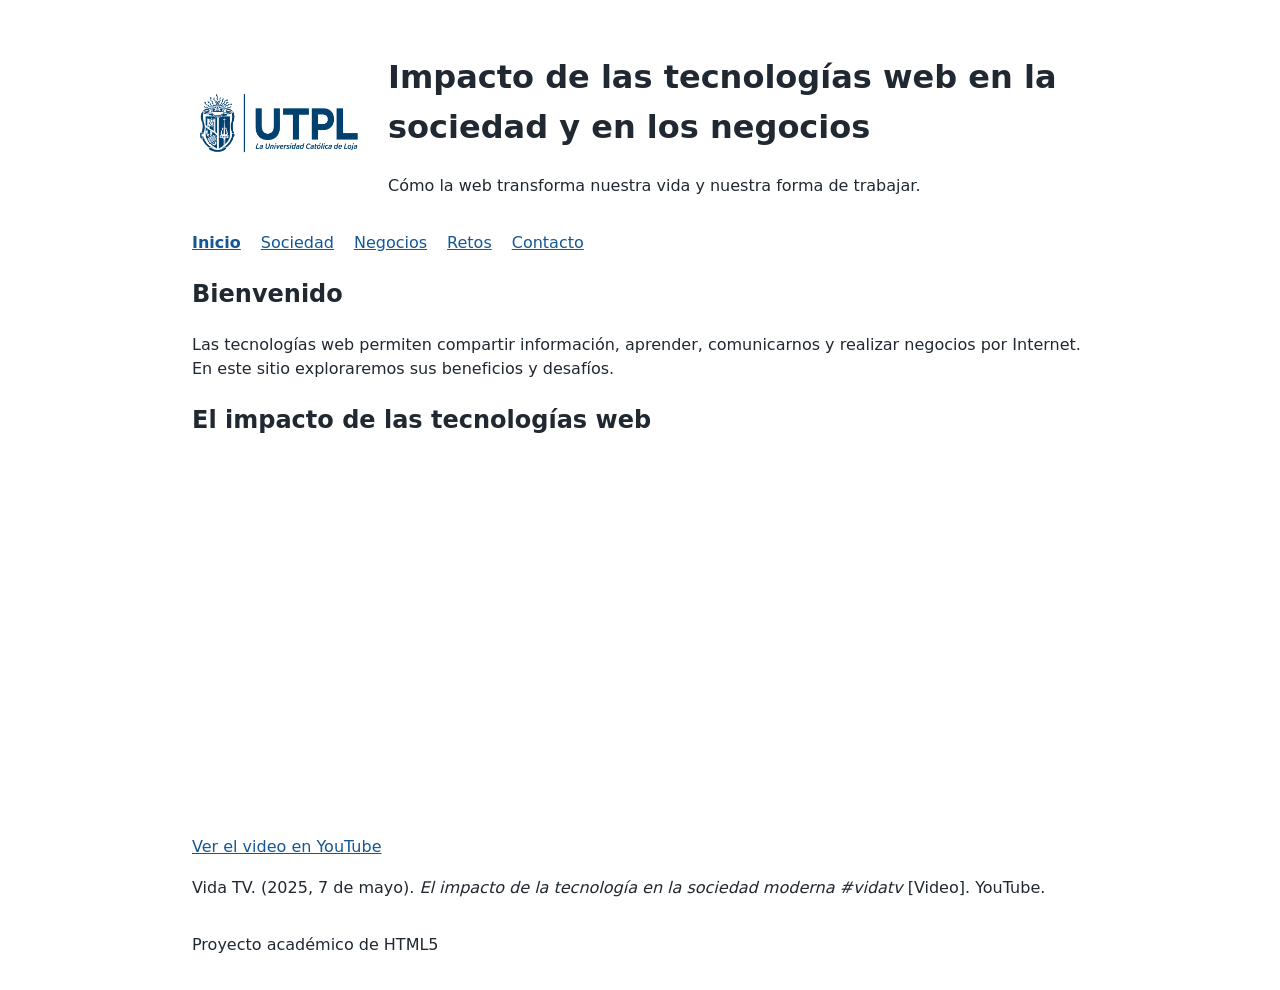
<file: index.html>
<!DOCTYPE html>
<html lang="es">
    <head>
        <meta charset="UTF-8">
        <meta name="viewport" content="width=device-width, initial-scale=1.0">
        <title>Impacto de las tecnologías web</title>
        <link rel="stylesheet" href="estilos.css">
    </head>
    <body>
        <header class="cabecera-inicio">
            <img src="img/logo-utpl.png"
            alt="UTPL — Universidad Técnica Particular de Loja"
            class="logo-utpl">

            <div>
                <h1>Impacto de las tecnologías web en la sociedad y en los negocios</h1>
                <p>Cómo la web transforma nuestra vida y nuestra forma de trabajar.</p>
            </div>
        </header>

        <nav aria-label="Navegación principal">
            <ul>
                <li><a href="index.html" aria-current="page">Inicio</a></li>
                <li><a href="pages/sociedad.html">Sociedad</a></li>
                <li><a href="pages/negocios.html">Negocios</a></li>
                <li><a href="pages/retos.html">Retos</a></li>
                <li><a href="pages/contacto.html">Contacto</a></li>
            </ul>
        </nav>

        <main>
            <section>
                <h2>Bienvenido</h2>
                <p>
                    Las tecnologías web permiten compartir información, aprender,
                    comunicarnos y realizar negocios por Internet.
                    En este sitio exploraremos sus beneficios y desafíos.
                </p>
            </section>
            <section>
                <h2>El impacto de las tecnologías web</h2>

                <iframe
                    src="https://www.youtube.com/embed/NOf16-eDhrM"
                    title="El impacto de la tecnología en la sociedad moderna"
                    loading="lazy"
                    referrerpolicy="strict-origin-when-cross-origin"
                    style="display: block; width: 100%; max-width: 640px; aspect-ratio: 16 / 9; border: 0;"
                    allowfullscreen>
                </iframe>

                <p><a href="https://youtu.be/NOf16-eDhrM">Ver el video en YouTube</a></p>
                <p class="referencia-video">Vida TV. (2025, 7 de mayo). <cite>El impacto de la tecnología en la sociedad moderna #vidatv</cite> [Video]. YouTube.</p>
            </section>
        </main>

        <footer>
            <p>Proyecto académico de HTML5</p>
        </footer>
    </body>
</html>
</file>
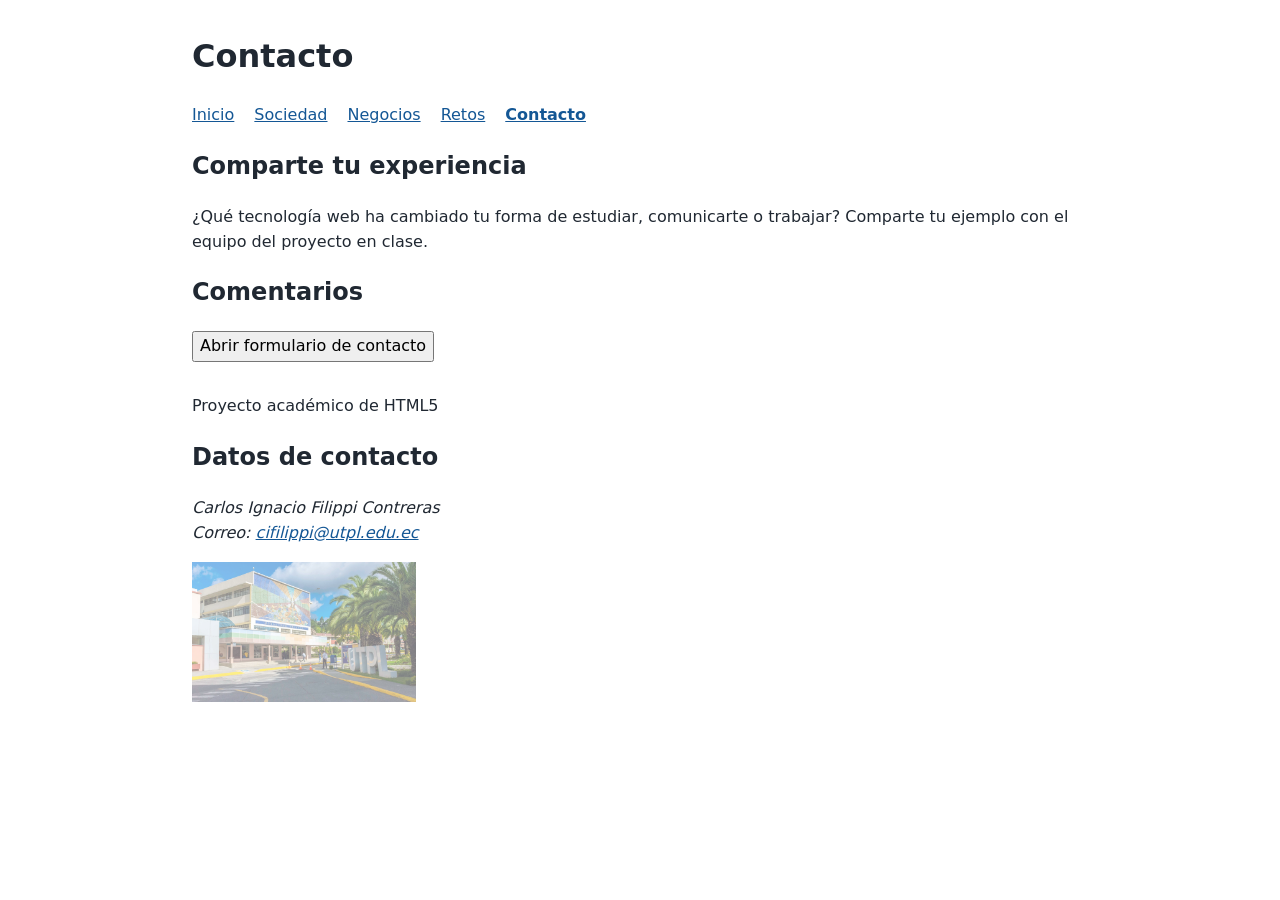
<file: pages/contacto.html>
<!DOCTYPE html>
<html lang="es">
    <head>
        <meta charset="UTF-8">
        <meta name="viewport" content="width=device-width, initial-scale=1.0">
        <title>Contacto | Impacto de las tecnologías web</title>
        <link rel="stylesheet" href="../estilos.css">
    </head>
    <body>
        <header>
            <h1>Contacto</h1>
        </header>

        <nav aria-label="Navegación principal">
            <ul>
                <li><a href="../index.html">Inicio</a></li>
                <li><a href="sociedad.html">Sociedad</a></li>
                <li><a href="negocios.html">Negocios</a></li>
                <li><a href="retos.html">Retos</a></li>
                <li><a href="contacto.html" aria-current="page">Contacto</a></li>
            </ul>
        </nav>

        <main>
            <section>
                <h2>Comparte tu experiencia</h2>
                <p>¿Qué tecnología web ha cambiado tu forma de estudiar, comunicarte o trabajar? Comparte tu ejemplo con el equipo del proyecto en clase.</p>
            </section>

            <section>
                <h2>Comentarios</h2>

                <button type="button"
                    onclick="document.getElementById('dialogo-contacto').showModal()">
                    Abrir formulario de contacto
                </button>

                <dialog id="dialogo-contacto" aria-labelledby="titulo-contacto">
                    <h3 id="titulo-contacto">Consultas</h3>

                    <p>Formulario de demostración. Los datos no se envían ni se guardan.</p>
                    <form method="dialog">
                        <p>
                            <label for="nombre">Nombre</label><br>
                            <input type="text" id="nombre" name="nombre" autocomplete="name" required>
                        </p>

                        <p>
                            <label for="correo">Correo electrónico</label><br>
                            <input type="email" id="correo" name="correo" autocomplete="email" required>
                        </p>

                        <p>
                            <label for="asunto">Asunto</label><br>
                            <input type="text" id="asunto" name="asunto" required>
                        </p>

                        <p>
                            <label for="comentario">Mensaje</label><br>
                            <textarea id="comentario" name="comentario" rows="4" required></textarea>
                        </p>

                        <p>
                            <label for="telefono">Teléfono (opcional)</label><br>
                            <input type="tel" id="telefono" name="telefono" autocomplete="tel">
                        </p>

                        <button type="submit">Validar y cerrar</button>
                        <button type="button" onclick="this.closest('dialog').close()">Cerrar</button>
                    </form>
                </dialog>
            </section>
        </main>

        <footer>
            <p>Proyecto académico de HTML5</p>

            <h2>Datos de contacto</h2>
            <address>
                Carlos Ignacio Filippi Contreras<br>
                Correo: <a href="mailto:cifilippi@utpl.edu.ec">cifilippi@utpl.edu.ec</a>
            </address>

            <figure style="margin: 1rem 0;">
                <img src="../img/utpl-loja.jpg"
                alt="Entrada al campus de la UTPL"
                width="600"
                style="display: block; width: 25%; height: auto; opacity: 0.5;">
            </figure>
        </footer>
    </body>
</html>
</file>
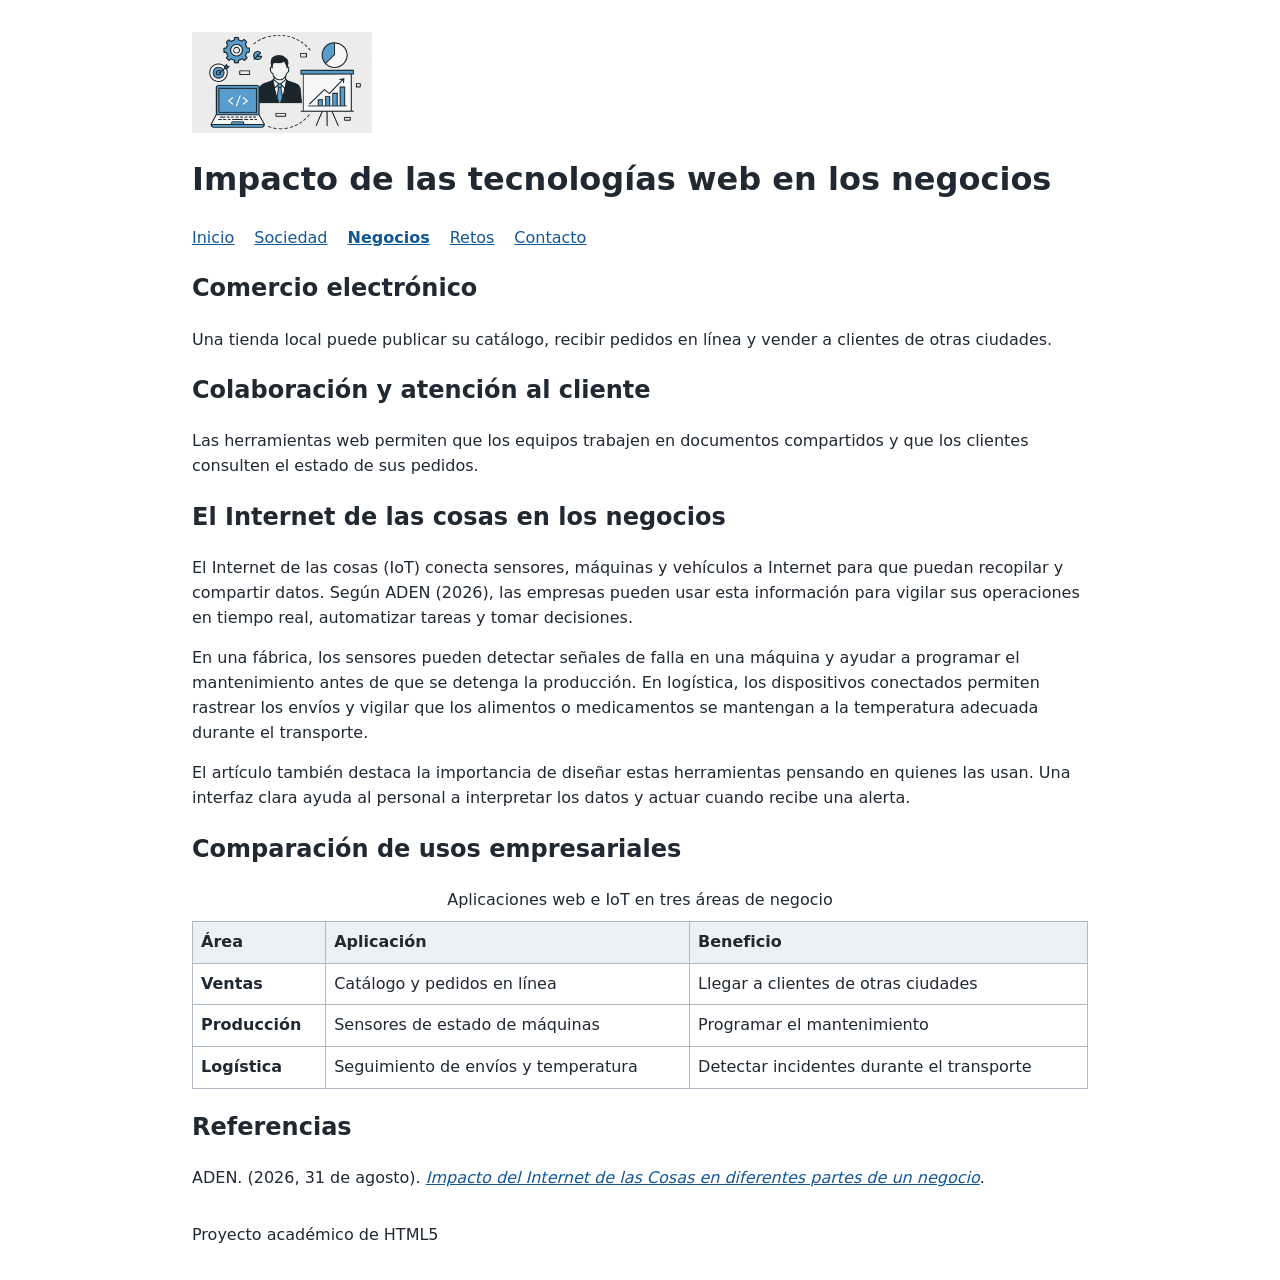
<file: pages/negocios.html>
<!DOCTYPE html>
<html lang="es">
    <head>
        <meta charset="UTF-8">
        <meta name="viewport" content="width=device-width, initial-scale=1.0">
        <title>Negocios | Impacto de las tecnologías web</title>
        <link rel="stylesheet" href="../estilos.css">
    </head>
    <body>
        <header>
            <img src="../img/Negocio.png"
            alt="Ilustración sobre tecnologías web en los negocios"
            width="180"
            style="display: block; max-width: 100%; height: auto;">

            <h1>Impacto de las tecnologías web en los negocios</h1>
        </header>

        <nav aria-label="Navegación principal">
            <ul>
                <li><a href="../index.html">Inicio</a></li>
                <li><a href="sociedad.html">Sociedad</a></li>
                <li><a href="negocios.html" aria-current="page">Negocios</a></li>
                <li><a href="retos.html">Retos</a></li>
                <li><a href="contacto.html">Contacto</a></li>
            </ul>
        </nav>

        <main>
            <section>
                <h2>Comercio electrónico</h2>
                <p>Una tienda local puede publicar su catálogo, recibir pedidos en línea y vender a clientes de otras ciudades.</p>
            </section>

            <section>
                <h2>Colaboración y atención al cliente</h2>
                <p>Las herramientas web permiten que los equipos trabajen en documentos compartidos y que los clientes consulten el estado de sus pedidos.</p>
            </section>
            <article>
                <h2>El Internet de las cosas en los negocios</h2>

                <p>
                    El Internet de las cosas (IoT) conecta sensores, máquinas y vehículos
                    a Internet para que puedan recopilar y compartir datos. Según ADEN (2026),
                    las empresas pueden usar esta información para vigilar sus operaciones
                    en tiempo real, automatizar tareas y tomar decisiones.
                </p>

                <p>
                    En una fábrica, los sensores pueden detectar señales de falla en una
                    máquina y ayudar a programar el mantenimiento antes de que se detenga
                    la producción. En logística, los dispositivos conectados permiten
                    rastrear los envíos y vigilar que los alimentos o medicamentos se
                    mantengan a la temperatura adecuada durante el transporte.
                </p>

                <p>
                    El artículo también destaca la importancia de diseñar estas herramientas
                    pensando en quienes las usan. Una interfaz clara ayuda al personal a
                    interpretar los datos y actuar cuando recibe una alerta.
                </p>


            </article>
            <section>
                <h2>Comparación de usos empresariales</h2>
                <table>
                    <caption>Aplicaciones web e IoT en tres áreas de negocio</caption>
                    <thead>
                        <tr><th scope="col">Área</th><th scope="col">Aplicación</th><th scope="col">Beneficio</th></tr>
                    </thead>
                    <tbody>
                        <tr><th scope="row">Ventas</th><td>Catálogo y pedidos en línea</td><td>Llegar a clientes de otras ciudades</td></tr>
                        <tr><th scope="row">Producción</th><td>Sensores de estado de máquinas</td><td>Programar el mantenimiento</td></tr>
                        <tr><th scope="row">Logística</th><td>Seguimiento de envíos y temperatura</td><td>Detectar incidentes durante el transporte</td></tr>
                    </tbody>
                </table>
            </section>
            <section class="referencias">
                <h2>Referencias</h2>
                <p>ADEN. (2026, 31 de agosto). <cite><a href="https://www.aden.org/business-magazine/impacto-del-internet-de-las-cosas-en-diferentes-partes-de-un-negocio-2/">Impacto del Internet de las Cosas en diferentes partes de un negocio</a></cite>.</p>
            </section>
        </main>
        <footer>
            <p>Proyecto académico de HTML5</p>
        </footer>
    </body>
</html>
</file>
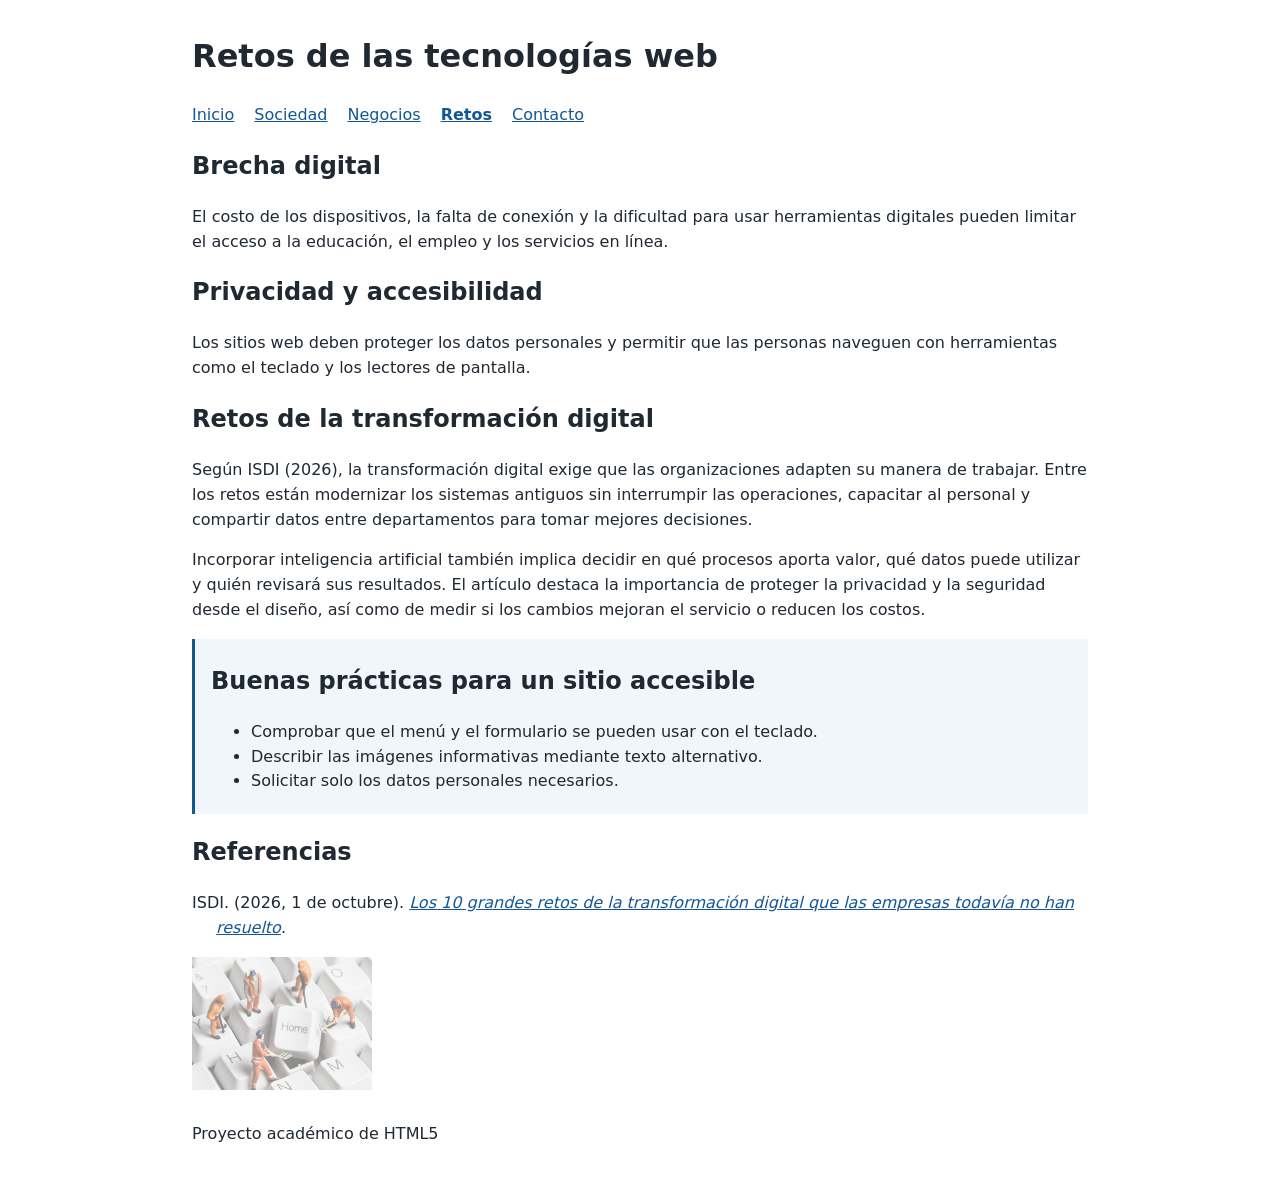
<file: pages/retos.html>
<!DOCTYPE html>
<html lang="es">
    <head>
        <meta charset="UTF-8">
        <meta name="viewport" content="width=device-width, initial-scale=1.0">
        <title>Retos | Impacto de las tecnologías web</title>
        <link rel="stylesheet" href="../estilos.css">
    </head>
    <body>
        <header>
            <h1>Retos de las tecnologías web</h1>
        </header>

        <nav aria-label="Navegación principal">
            <ul>
                <li><a href="../index.html">Inicio</a></li>
                <li><a href="sociedad.html">Sociedad</a></li>
                <li><a href="negocios.html">Negocios</a></li>
                <li><a href="retos.html" aria-current="page">Retos</a></li>
                <li><a href="contacto.html">Contacto</a></li>
            </ul>
        </nav>

        <main>
            <section>
                <h2>Brecha digital</h2>
                <p>El costo de los dispositivos, la falta de conexión y la dificultad para usar herramientas digitales pueden limitar el acceso a la educación, el empleo y los servicios en línea.</p>
            </section>

            <section>
                <h2>Privacidad y accesibilidad</h2>
                <p>Los sitios web deben proteger los datos personales y permitir que las personas naveguen con herramientas como el teclado y los lectores de pantalla.</p>
            </section>
            <section>
                <h2>Retos de la transformación digital</h2>

                <p>
                    Según ISDI (2026), la transformación digital exige que las organizaciones
                    adapten su manera de trabajar. Entre los retos están modernizar los
                    sistemas antiguos sin interrumpir las operaciones, capacitar al personal
                    y compartir datos entre departamentos para tomar mejores decisiones.
                </p>

                <p>
                    Incorporar inteligencia artificial también implica decidir en qué
                    procesos aporta valor, qué datos puede utilizar y quién revisará sus
                    resultados. El artículo destaca la importancia de proteger la privacidad
                    y la seguridad desde el diseño, así como de medir si los cambios mejoran
                    el servicio o reducen los costos.
                </p>


            </section>
            <aside>
                <h2>Buenas prácticas para un sitio accesible</h2>
                <ul>
                    <li>Comprobar que el menú y el formulario se pueden usar con el teclado.</li>
                    <li>Describir las imágenes informativas mediante texto alternativo.</li>
                    <li>Solicitar solo los datos personales necesarios.</li>
                </ul>
            </aside>
            <section class="referencias">
                <h2>Referencias</h2>
                <p>ISDI. (2026, 1 de octubre). <cite><a href="https://www.isdi.education/es/blog/los-10-grandes-retos-de-la-transformacion-digital">Los 10 grandes retos de la transformación digital que las empresas todavía no han resuelto</a></cite>.</p>
            </section>
        </main>
        <img src="../img/Retos.jpeg"
        alt="Retos de las tecnologías web"
        width="180"
        style="display: block; max-width: 100%; height: auto; opacity: 0.5">

        <footer>
            <p>Proyecto académico de HTML5</p>
        </footer>
    </body>
</html>
</file>
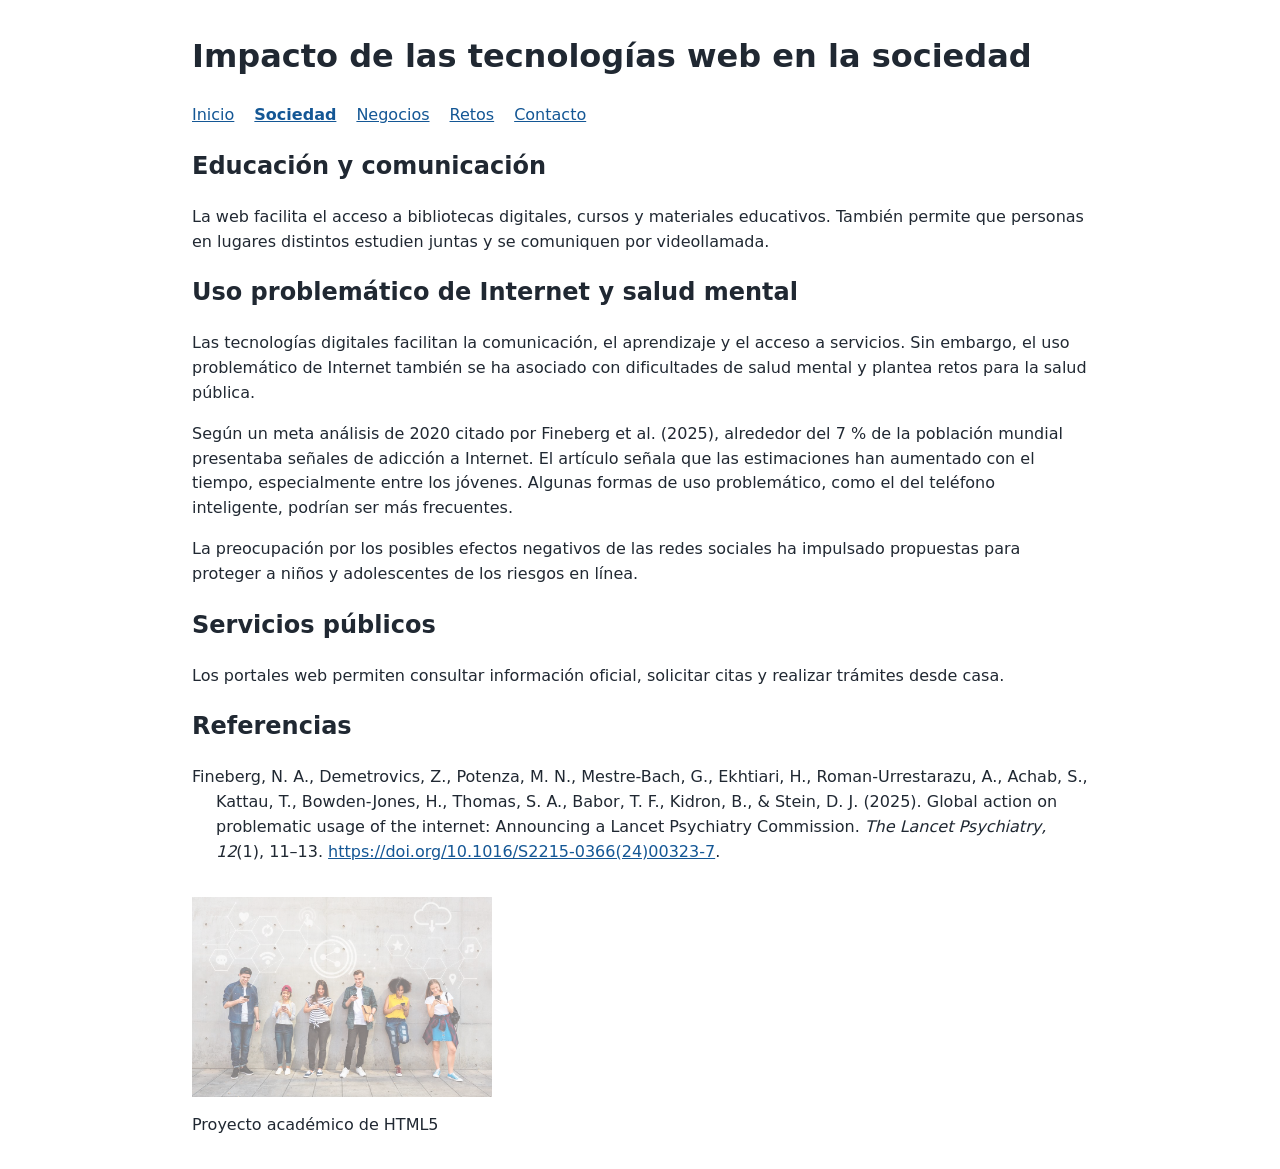
<file: pages/sociedad.html>
<!DOCTYPE html>
<html lang="es">
    <head>
        <meta charset="UTF-8">
        <meta name="viewport" content="width=device-width, initial-scale=1.0">
        <title>Sociedad | Impacto de las tecnologías web</title>
        <link rel="stylesheet" href="../estilos.css">
    </head>
    <body>
        <header>
            <h1>Impacto de las tecnologías web en la sociedad</h1>
        </header>

        <nav aria-label="Navegación principal">
            <ul>
                <li><a href="../index.html">Inicio</a></li>
                <li><a href="sociedad.html" aria-current="page">Sociedad</a></li>
                <li><a href="negocios.html">Negocios</a></li>
                <li><a href="retos.html">Retos</a></li>
                <li><a href="contacto.html">Contacto</a></li>
            </ul>
        </nav>

        <main>
            <section>
                <h2>Educación y comunicación</h2>
                <p>La web facilita el acceso a bibliotecas digitales, cursos y materiales educativos. También permite que personas en lugares distintos estudien juntas y se comuniquen por videollamada.</p>
            </section>
            <section>
                <h2>Uso problemático de Internet y salud mental</h2>

                <p>
                    Las tecnologías digitales facilitan la comunicación, el aprendizaje y
                    el acceso a servicios. Sin embargo, el uso problemático de Internet
                    también se ha asociado con dificultades de salud mental y plantea
                    retos para la salud pública.
                </p>

                <p>
                    Según un meta análisis de 2020 citado por Fineberg et al. (2025),
                    alrededor del 7 % de la población mundial presentaba señales de adicción
                    a Internet. El artículo señala que las estimaciones han aumentado con el
                    tiempo, especialmente entre los jóvenes. Algunas formas de uso
                    problemático, como el del teléfono inteligente, podrían ser más frecuentes.
                </p>

                <p>
                    La preocupación por los posibles efectos negativos de las redes sociales
                    ha impulsado propuestas para proteger a niños y adolescentes de los
                    riesgos en línea.
                </p>


            </section>

            <section>
                <h2>Servicios públicos</h2>
                <p>Los portales web permiten consultar información oficial, solicitar citas y realizar trámites desde casa.</p>
            </section>
            <section class="referencias">
                <h2>Referencias</h2>
                <p>Fineberg, N. A., Demetrovics, Z., Potenza, M. N., Mestre-Bach, G., Ekhtiari, H., Roman-Urrestarazu, A., Achab, S., Kattau, T., Bowden-Jones, H., Thomas, S. A., Babor, T. F., Kidron, B., &amp; Stein, D. J. (2025). Global action on problematic usage of the internet: Announcing a Lancet Psychiatry Commission. <cite>The Lancet Psychiatry, 12</cite>(1), 11–13. <a href="https://doi.org/10.1016/S2215-0366(24)00323-7">https://doi.org/10.1016/S2215-0366(24)00323-7</a>.</p>
            </section>
        </main>

        <footer>
            <figure style="margin: 1rem 0;">
                <img src="../img/Sociedad.jpg"
                alt="Tecnologías web en la sociedad"
                style="display: block; width: auto; height: 200px; opacity: 0.5;">
            </figure>
            <p>Proyecto académico de HTML5</p>
        </footer>
    </body>
</html>
</file>
<file: estilos.css>
body {
    margin: 2rem auto;
    padding: 0 1rem;
    max-width: 56rem;
    color: #202832;
    font: 1rem/1.55 system-ui, sans-serif;
}

.cabecera-inicio {
    display: flex;
    align-items: center;
    flex-wrap: wrap;
    gap: 1rem;
}

.logo-utpl {
    width: 180px;
    max-width: 100%;
    height: auto;
}

.cabecera-inicio div {
    flex: 1 1 260px;
}

nav ul {
    display: flex;
    flex-wrap: wrap;
    gap: 0.5rem 1.25rem;
    padding: 0;
    list-style: none;
}

a { color: #145795; }
nav [aria-current] { font-weight: bold; }

table {
    width: 100%;
    border-collapse: collapse;
}

caption { margin-bottom: 0.5rem; }
th, td {
    border: 1px solid #afb9c4;
    padding: 0.5rem;
    text-align: left;
}
thead { background: #eaf1f7; }

aside {
    padding: 0.25rem 1rem;
    border-left: 3px solid #145795;
    background: #f1f6fa;
}

.referencias p {
    padding-left: 1.5em;
    text-indent: -1.5em;
    overflow-wrap: anywhere;
}

img { max-width: 100%; }
dialog { max-width: min(26rem, 85vw); }
input, textarea, button { font: inherit; }
input, textarea { max-width: 100%; }
footer { margin-top: 2rem; }
</file>
